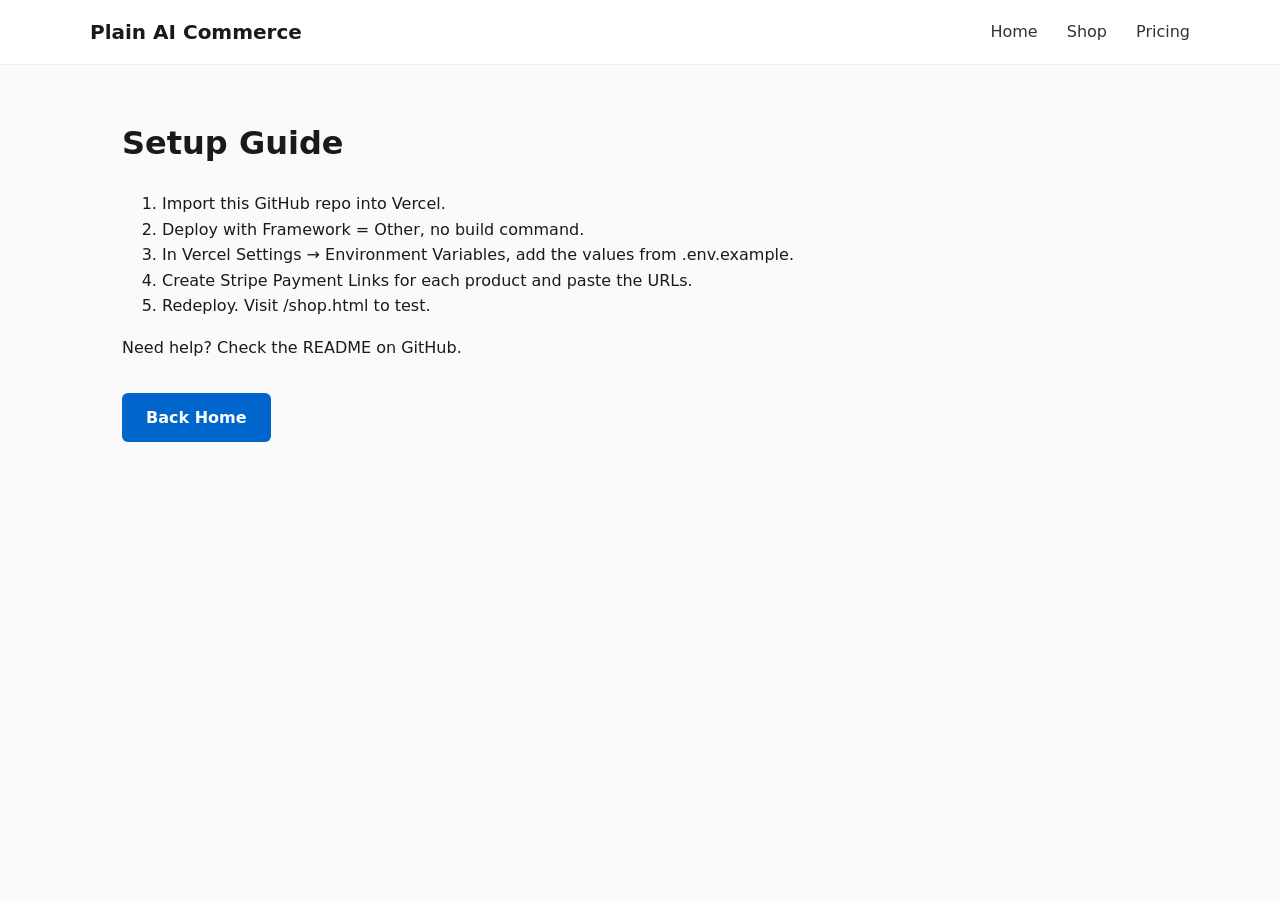
<file: setup.html>
<!DOCTYPE html>
<html lang="en">
<head>
  <meta charset="UTF-8">
  <meta name="viewport" content="width=device-width, initial-scale=1.0">
  <title>Setup — Plain AI Commerce</title>
  <link rel="stylesheet" href="/css/style.css">
</head>
<body>
  <header>
    <nav>
      <div class="logo">Plain AI Commerce</div>
      <div class="nav-links">
        <a href="/">Home</a>
        <a href="/shop.html">Shop</a>
        <a href="/pricing.html">Pricing</a>
      </div>
    </nav>
  </header>

  <main>
    <h1>Setup Guide</h1>
    <ol>
      <li>Import this GitHub repo into Vercel.</li>
      <li>Deploy with Framework = Other, no build command.</li>
      <li>In Vercel Settings → Environment Variables, add the values from .env.example.</li>
      <li>Create Stripe Payment Links for each product and paste the URLs.</li>
      <li>Redeploy. Visit /shop.html to test.</li>
    </ol>
    <p>Need help? Check the README on GitHub.</p>
    <a href="/" class="cta">Back Home</a>
  </main>
</body>
</html>
</file>
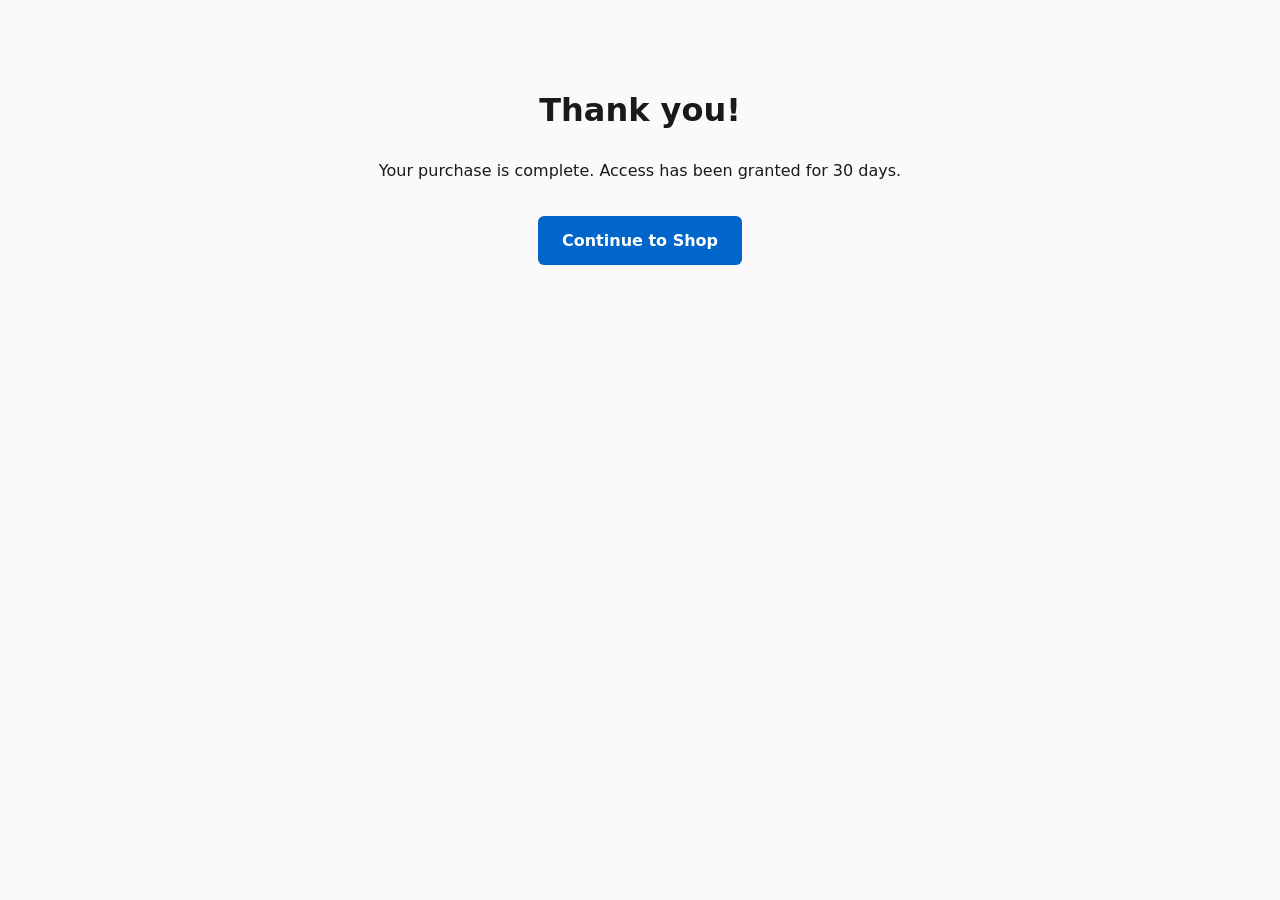
<file: success.html>
<!DOCTYPE html>
<html lang="en">
<head>
  <meta charset="UTF-8">
  <meta name="viewport" content="width=device-width, initial-scale=1.0">
  <title>Success — Plain AI Commerce</title>
  <link rel="stylesheet" href="/css/style.css">
</head>
<body>
  <main style="text-align:center;padding:4rem 1rem;">
    <h1>Thank you!</h1>
    <p>Your purchase is complete. Access has been granted for 30 days.</p>
    <a href="/shop.html" class="cta">Continue to Shop</a>
  </main>
  <script>
    // Simple access cookie
    document.cookie = "access=granted; max-age=" + (30*24*60*60) + "; path=/";
  </script>
</body>
</html>
</file>
<file: css/style.css>
/* Plain AI Commerce - Clean, readable styles */
* { box-sizing: border-box; }
body {
  font-family: system-ui, -apple-system, BlinkMacSystemFont, "Segoe UI", sans-serif;
  margin: 0;
  line-height: 1.6;
  color: #1a1a1a;
  background: #fafafa;
}
header {
  background: #fff;
  border-bottom: 1px solid #eee;
  padding: 1rem 2rem;
}
nav {
  display: flex;
  justify-content: space-between;
  align-items: center;
  max-width: 1100px;
  margin: 0 auto;
}
.logo { font-weight: 700; font-size: 1.25rem; }
.nav-links a { margin-left: 1.5rem; text-decoration: none; color: #333; }
.nav-links a:hover { color: #0066cc; }

main { max-width: 1100px; margin: 0 auto; padding: 2rem; }
.hero { text-align: center; padding: 4rem 1rem; }
.hero h1 { font-size: 2.5rem; margin-bottom: 1rem; }
.cta {
  display: inline-block;
  background: #0066cc;
  color: white;
  padding: 0.75rem 1.5rem;
  border-radius: 6px;
  text-decoration: none;
  font-weight: 600;
  margin-top: 1rem;
}
.cta:hover { background: #0052a3; }

.grid {
  display: grid;
  grid-template-columns: repeat(auto-fit, minmax(280px, 1fr));
  gap: 1.5rem;
  margin: 2rem 0;
}
.card {
  background: white;
  border: 1px solid #eee;
  border-radius: 8px;
  padding: 1.5rem;
  box-shadow: 0 1px 3px rgba(0,0,0,0.05);
}
.price { font-size: 1.5rem; font-weight: 700; color: #0066cc; margin: 0.5rem 0; }

footer {
  text-align: center;
  padding: 2rem;
  color: #666;
  border-top: 1px solid #eee;
  margin-top: 3rem;
}
</file>
